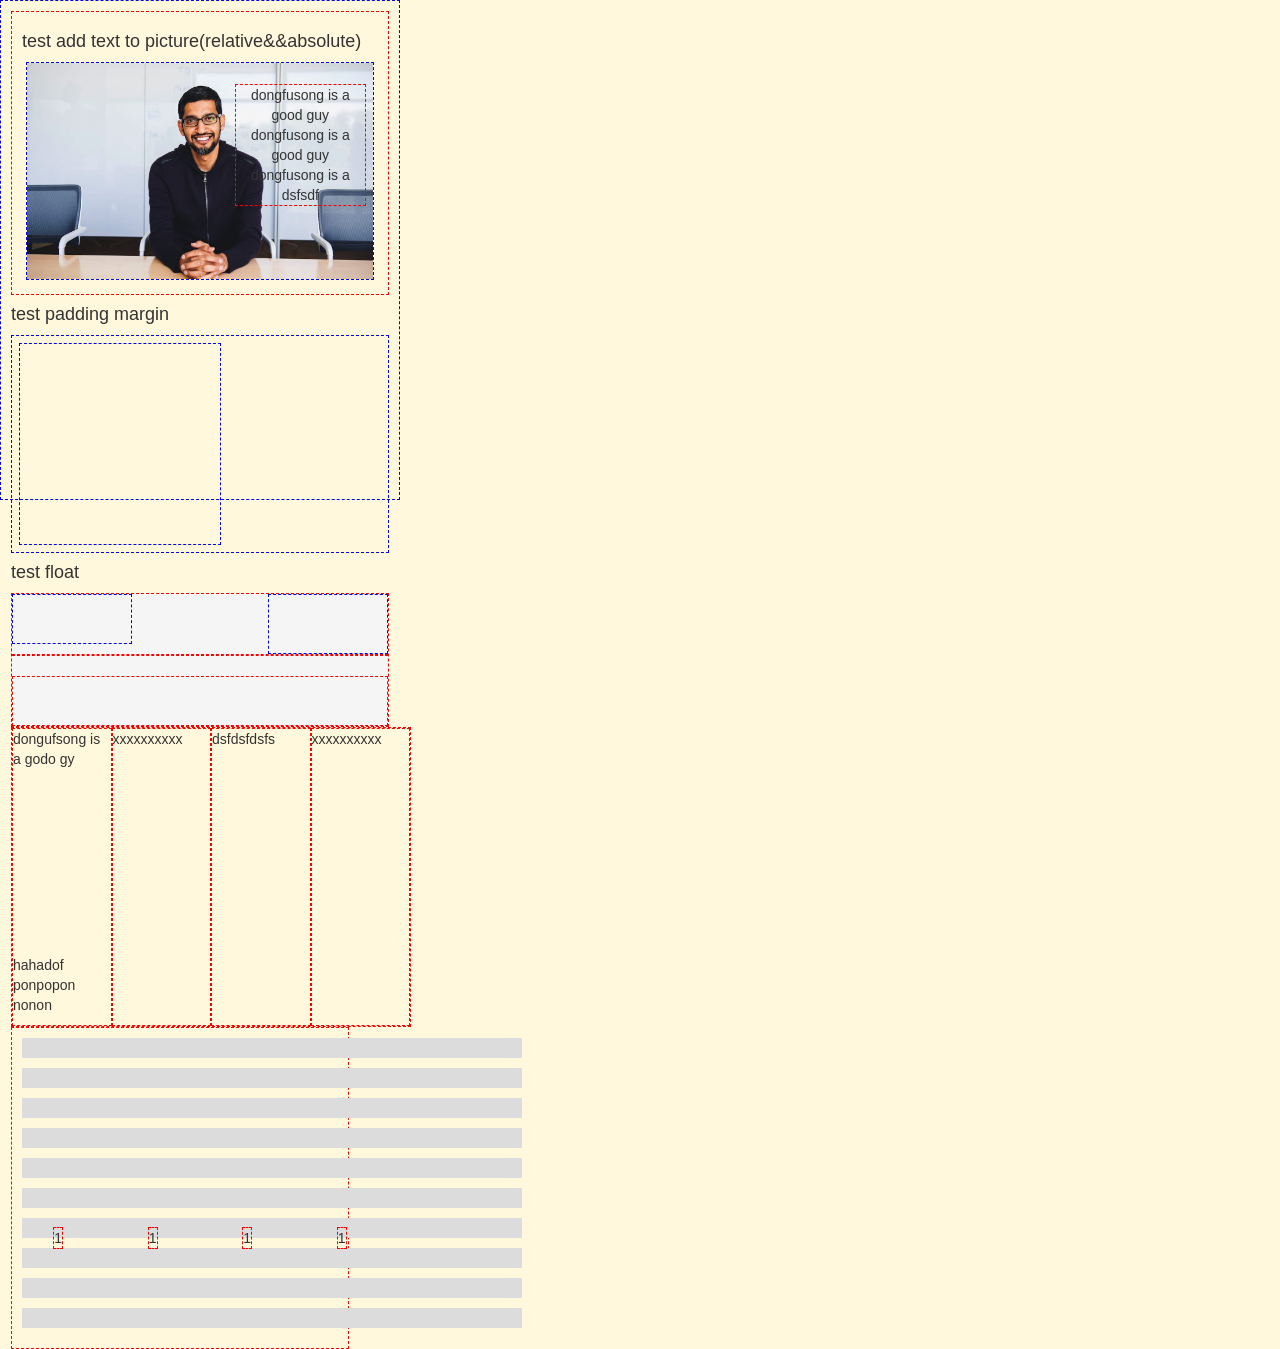
<file: index.html>
<!doctype html>
<html>
    <head>
        <meta charset="utf-8"/>
        <meta http-equiv="X-UA-Compatible" content="IE=edge"/>
        <meta name="viewport" content="width=device-width, initial-scale=1"/>
        <title>test for web</title>
        <link rel="stylesheet" href="css/bootstrap.css">
        <!--<link rel="stylesheet" href="admin/css/default.css">-->
        <style>
            /*for test*/
            .box{
                border:dashed red 1px;
            }
            .speBox{
                border: dashed blue 1px;
            }
            .pictureDiv {
                margin: 4px;
                position: relative;
            }
            .decoration-text{
                position: absolute;
                left:60%;
                top:10%;
                /*宽度*/
                width: 38%;
                text-align: center;
            }
            body{
                background: cornsilk;
                /*width: 400px;*/
                height: 800px;
            }
            .mock{
                height:20px;
                width: 500px;
                background:gainsboro;
            }
            .image{
                width: 100%;
            }
            body{
                width: 400px;
                height: 500px;
            }
        </style>
    </head>
    
    <body class="speBox" style="padding: 10px">

        <div class="box" style="padding: 10px;">
            <h4>test add text to picture(relative&&absolute)</h4>
            <div class="speBox pictureDiv">
                <img class="image" src="picture/picai.JPEG">
                <p class="box decoration-text">
                    dongfusong is a
                    good guy dongfusong is a good guy dongfusong is a dsfsdf
                </p>
            </div>
        </div>
        <h4>test padding margin</h4>
        <div class="speBox"  style="padding: 7px">
        <div class="speBox" style="width: 40px; height: 10px; padding: 100px">
        <!--<div class="box" style="margin: 10px;padding: 10px">-->
        <!--</div>-->
        </div>
        </div>

        <!--test float-->
        <h4>test float</h4>
            <div style="background: whitesmoke" class="box">
            <div class="speBox" style="width: 120px;height: 50px; float: left">

            </div>
        <div class="speBox" style="width: 120px;height: 60px; float: right">

        </div>
            <div class="box" style="clear: both"></div>
            <div class="box" style="height: 50px; clear: both; margin-top: 20px">
        </div>
        </div>

        <div style="display: flex; flex-direction: row; align-items: stretch; justify-content: space-around;
            width: 400px; height: 300px;";  class="box">
            <div class="box" style="display: flex; flex:1;flex-direction: column; justify-content: space-between">
                <p>dongufsong is a godo gy</p>
                <p>hahadof ponpopon nonon </p>
            </div>
            <div class="box" style="flex:1">xxxxxxxxxx</div>
            <div class="box" style="flex:1">dsfdsfdsfs</div>
            <div class="box" style="flex:1">xxxxxxxxxx</div>
        </div>

            <div class="box" style="padding:10px; margin-right: 40px">
                <p class="mock"></p>
                <p class="mock"></p>
                <p class="mock"></p>
                <p class="mock"></p>
                <p class="mock"></p>
                <p class="mock"></p>
                <p class="mock"></p>
                <p class="mock"></p>
                <p class="mock"></p>
                <p class="mock"></p>
            </div>

            <div style="position: relative">
                <div style="position: absolute; bottom: 100px; width: 100%; display: flex;
                align-items: flex-start; justify-content: space-around">
                    <div class="box">1</div>
                    <div class="box">1</div>
                    <div class="box">1</div>
                    <div class="box">1</div>
                </div>
            </div>
    </body>

    <script src="js/jquery.min.js"></script>
    <script src="js/bootstrap.js"></script>
    <script src="js/show.js"></script>
    <script>
    </script>

    </body>
</html>
</file>
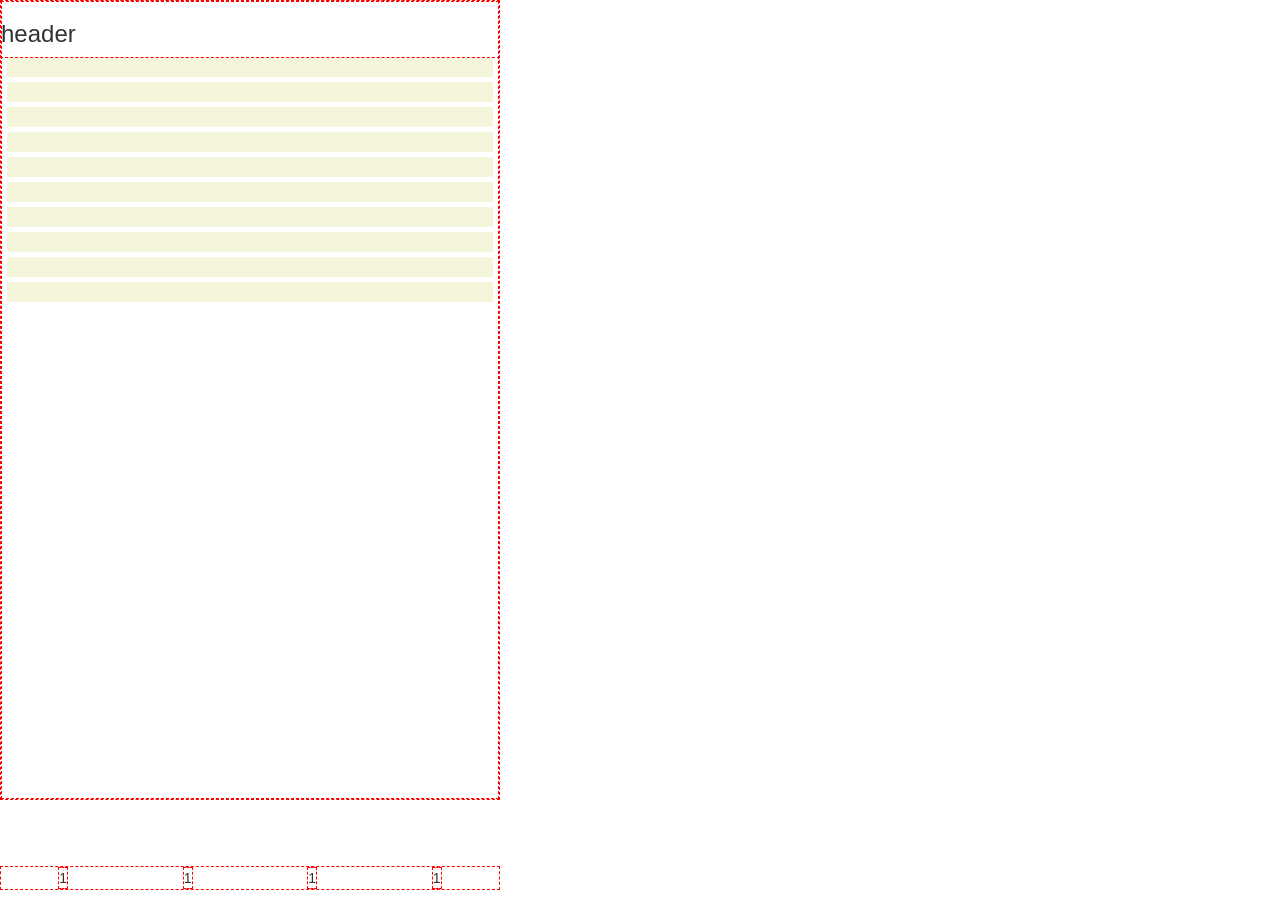
<file: fixlayout.html>
<!doctype html>
<html>
    <head>
        <meta charset="utf-8"/>
        <meta http-equiv="X-UA-Compatible" content="IE=edge"/>
        <meta name="viewport" content="width=device-width, initial-scale=1"/>
        <title>test for web</title>
        <link rel="stylesheet" href="css/bootstrap.css">
        <!--<link rel="stylesheet" href="admin/css/default.css">-->
        <style>
            div{
                border:dashed red 1px;
            }
            .outBox{
                width: 500px;
                height: 800px;
            }
            .footer{
             position: fixed; width: 500px; bottom: 10px; left: 0px;
                display: flex;
                flex-direction: row; align-items: center; justify-content: space-around;
            }
            .content{
                /*margin-top: 50px;*/
                padding-top: 50px;
            }
            .footerItem{
                flex:1;
            }
            .header{
                position: fixed;
                width: 500px;
                left: 0px;
                top: 0px;
            }
            .mock{
                height: 20px;
                margin: 5px;
                background: beige;
            }
        </style>
    </head>
    <body>
        <div class="outBox testBorder" style="display: flex; flex-direction: column; ">
            <div class="header testBorder">
                <h3>header </h3>
            </div>
                <div class="content" style="flex: 1" >
                <p class="mock"></p>
                <p class="mock"></p>
                <p class="mock"></p>
                <p class="mock"></p>
                <p class="mock"></p>
                <p class="mock"></p>
                <p class="mock"></p>
                <p class="mock"></p>
                <p class="mock"></p>
                <p class="mock"></p>
            </div>
            <div class="footer" style=>
                <div>1</div>
                <div>1</div>
                <div>1</div>
                <div>1</div>
            </div>
        </div>
        <script src="js/jquery.min.js"></script>
        <script src="js/bootstrap.js"></script>
        <script src="js/show.js"></script>
        <script>
        </script>

    </body>
</html>
</file>
<file: admin/css/default.css>
body{
    height: 800px;
}

h1{
    margin: 0px;
    padding: 10px;
}

ul{
    list-style: none;
}

#container{
    display: flex;
    flex-direction: column;
    height:100%;
}

#header{
    display: flex;
    flex-direction: row;
    justify-content: space-around;
    align-items: center;
}

.nav-row{
    display: flex;
    flex-direction: row;
    justify-content: flex-start;
    align-items: center;
    margin-top: 10px;
    padding: 0px;
}

.nav-item{
    margin-right: 10px;
}

.next_info{
    padding: 3px; margin-top: -10px; margin-left: -5px;
}

#header a{
    text-decoration:none;
    display: flex;
    flex-direction: row;
    align-items: flex-start;
}

#content{
    margin-top: 10px;
}

#header span .label{
    padding: 4px;
}


.box{
    border: red dotted 1px;
}

#main{
    display: flex;
    flex:1;
    flex-direction: row;
}

#nav{
    flex:2;
    padding: 3px;
    background-color: #2b669a;
}

#nav a > ul{
    color: white;
}

#content{
    flex:8;
}

#footer{
    display: flex;
    flex-direction: row;
    justify-content: space-between;
    padding: 10px;
}
</file>
